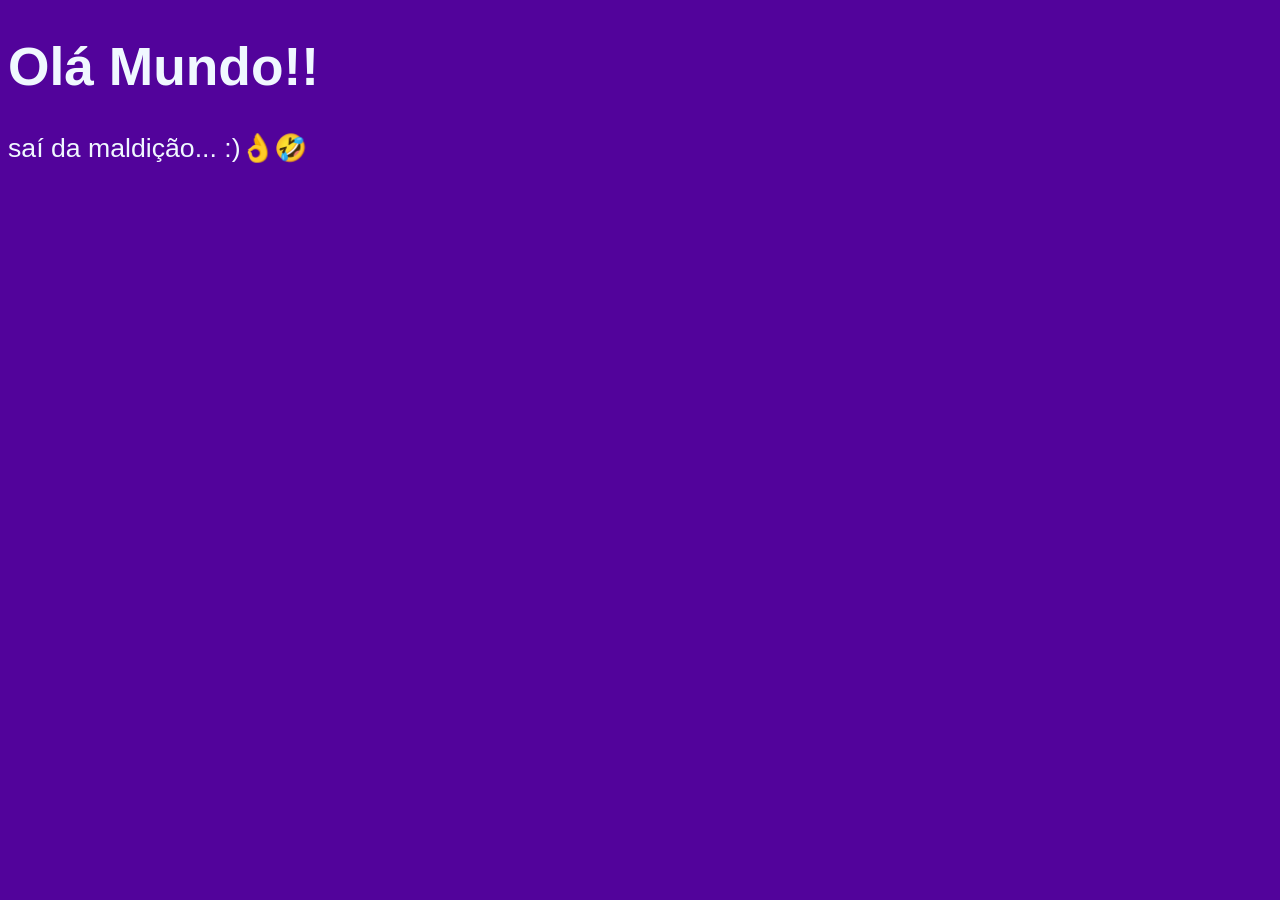
<file: Aula_01/index.html>
<!DOCTYPE html>
<html lang="pt-br">
<head>
    <meta charset="UTF-8">
    <meta http-equiv="X-UA-Compatible" content="IE=edge">
    <meta name="viewport" content="width=device-width, initial-scale=1.0">
    <title>Aula 01</title>
    
    <style>
        body{
            background-color: rgb(82, 3, 155);
            color: aliceblue;
            font: normal 20pt Arial;
        }
    </style>
</head>
<body>
    <h1>Olá Mundo!!</h1>
    <p>saí da maldição... :)👌🤣</p>

    <script>
        /*
        alert("Noooooooooooooooossa, que pinto enorme!!!");
        prompt("Que time é teu?")
        confirm("Já contou pros seus pais que vc é gay?")
        */

        var nome = prompt("Digite seu nome: ")
        console.log('O nome é: '+nome)
        console.log(typeof(nome))
        alert("Bem vindo "+nome+ "!!")

        var idade = parseInt(prompt("Diga sua idade: "))
        console.log('Você tem '+idade+" anos de idade!")
        console.log(typeof(idade))
        alert("Caraca, você dá a bunda "+idade+ " vezes?")
    </script>
</body>
</html>
</file>
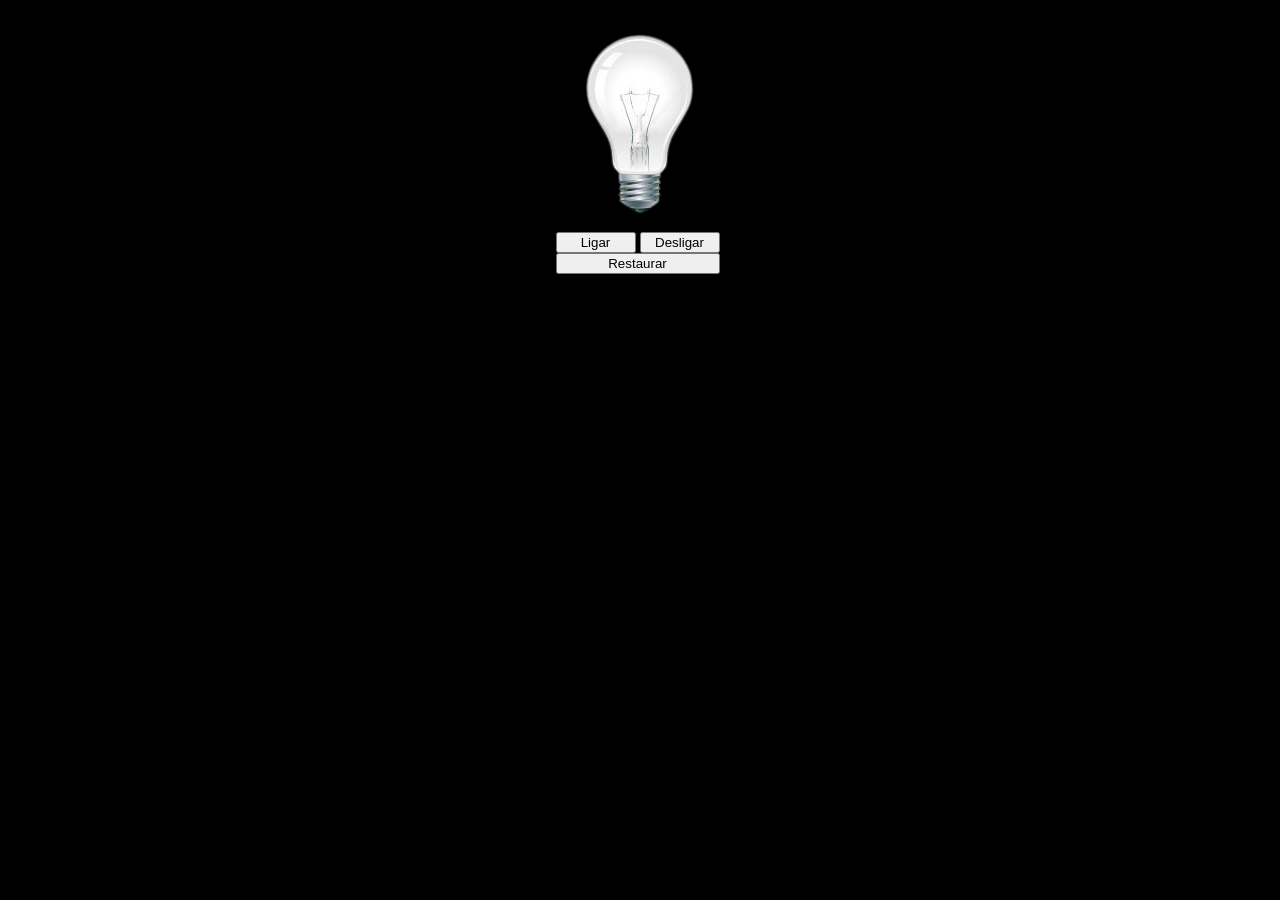
<file: Aula_02/exercicioLampada/index.html>
<!DOCTYPE html>
<html lang="pt-br">
<head>
    <meta charset="UTF-8">
    <meta http-equiv="X-UA-Compatible" content="IE=edge">
    <meta name="viewport" content="width=device-width, initial-scale=1.0">
    <title>Exercício Lâmpada</title>
    <link rel="stylesheet" href="css/estilo.css">
</head>
<body>
    <main>
        <div>
            <img id="lamp" src="img/desligada.png" alt="Uma lâmpada fluorescente desligada.">
        </div>
        <div>
            <button id="ligar">Ligar</button>
            <button id="desligar">Desligar</button>
        </div>
        <div>
            <button class="restaurar" id="restaurar">Restaurar</button>
        </div>

    </main>
    <script src="js/script.js"></script>
</body>
</html>
</file>
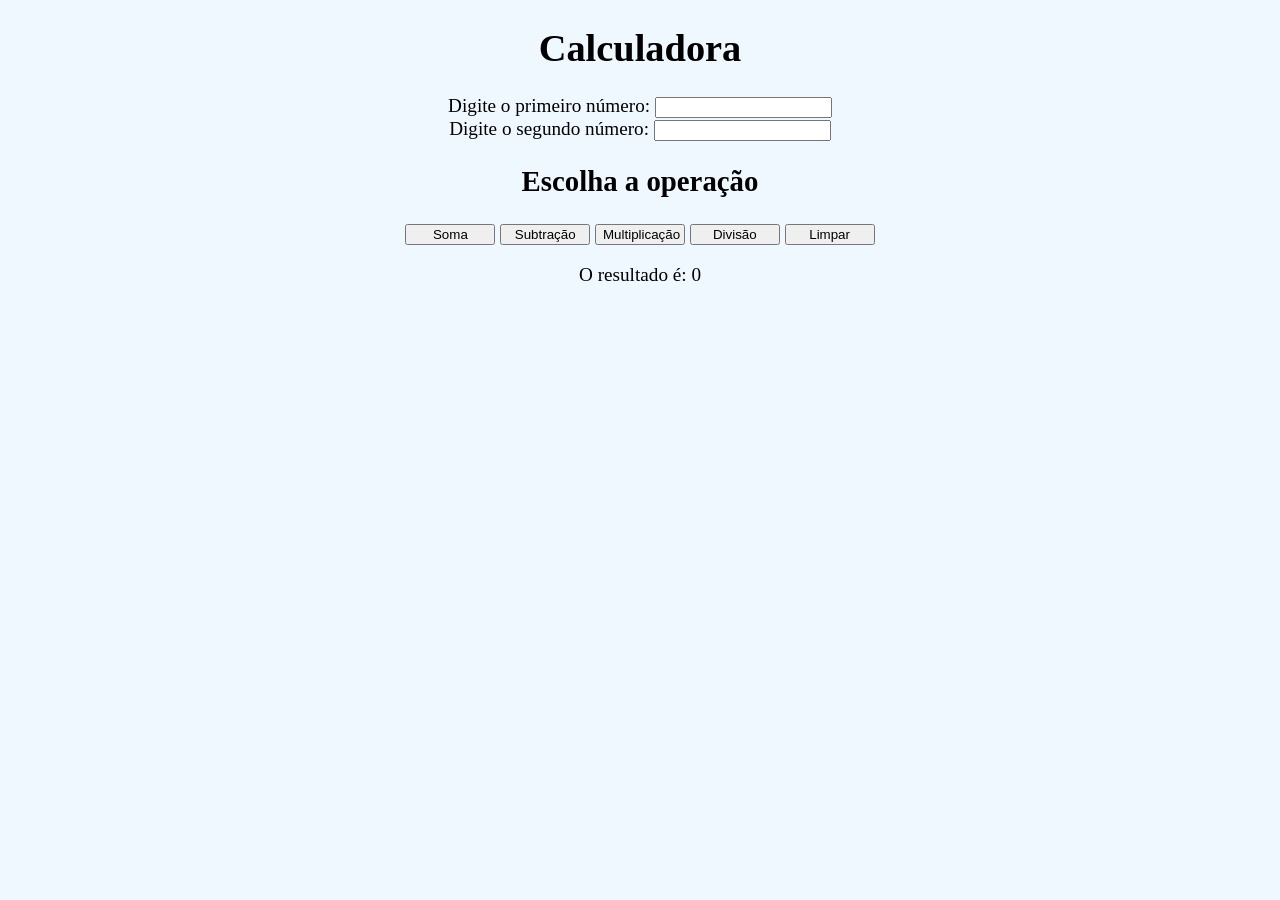
<file: Aula_03/Calculadora/index.html>
<!DOCTYPE html>
<html lang="pt-br">
<head>
    <meta charset="UTF-8">
    <meta http-equiv="X-UA-Compatible" content="IE=edge">
    <meta name="viewport" content="width=device-width, initial-scale=1.0">
    <title>Calculadora</title>
    <link rel="stylesheet" href="css/style.css">
</head>
<body>
    <nav>

    </nav>
    
    <h1>Calculadora</h1>
    <div>
        Digite o primeiro número: 
        <input id="num1" value="" type="number">
    </div>
    <div>
        Digite o segundo número: 
        <input id="num2" value="" type="number">
    </div>

    <h2>Escolha a operação</h2>
    <button id="soma" onclick="soma()">Soma</button>
    <button id="sub" onclick="sub()">Subtração</button>
    <button id="mult" onclick="mult()">Multiplicação</button>
    <button id="div" onclick="div()">Divisão</button>
    <button id="limp" onclick="limp()">Limpar</button>
    <p>O resultado é: <span id="result">0</span></p>
    
    <script src="js/script.js"></script>
</body>
</html>
</file>
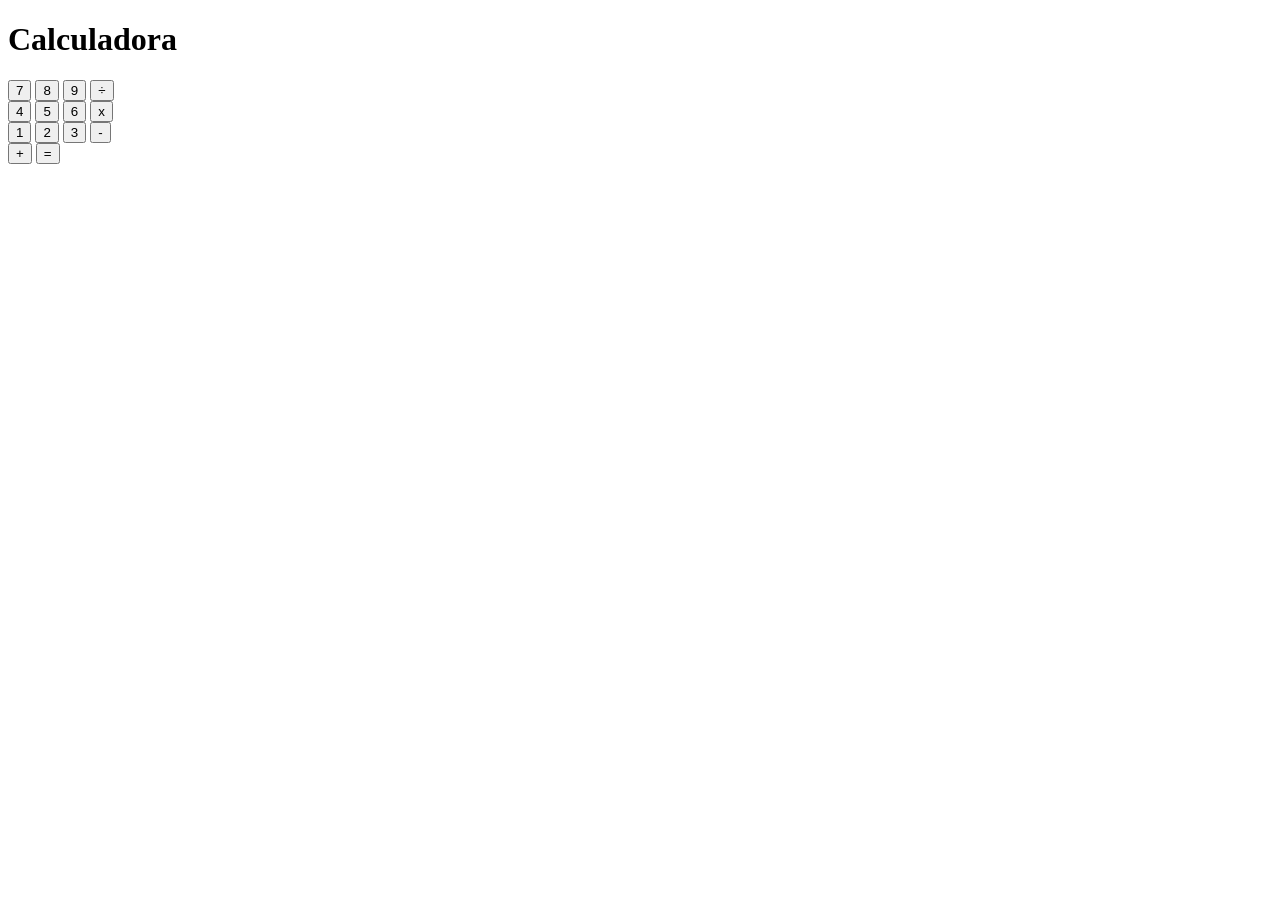
<file: Aula_03/Teste/index.html>
<!DOCTYPE html>
<html lang="pt-br">
<head>
    <meta charset="UTF-8">
    <meta name="viewport" content="width=device-width, initial-scale=1.0">
    <title>Calculadora</title>
</head>
<body>
    <main>
        <h1>Calculadora</h1>
        <div>
            <button class="comum" id="sete" onclick="7">7</button>
            <button class="comum" id="oito" onclick="8">8</button>
            <button class="comum" id="nove" onclick="9">9</button>
            <button class="comum" id="div" onclick="div()">÷</button>
        </div>
        <div>
            <button class="comum" id="quatro" onclick="4">4</button>
            <button class="comum" id="cinco" onclick="5">5</button>
            <button class="comum" id="seis" onclick="6">6</button>
            <button class="comum" id="mult" onclick="mult()">x</button>
        </div>
        <div>
            <button class="comum" id="um" onclick="1">1</button>
            <button class="comum" id="dois" onclick="2">2</button>
            <button class="comum" id="tres" onclick="3">3</button>
            <button class="comum" id="sub" onclick="sub()">-</button>
        </div>
        <div>
            <button class="dif" id="soma" onclick="soma()">+</button>
            <button class="dif" id="igual" onclick="resul()">=</button>
        </div>
    </main>
</body>
</html>
</file>
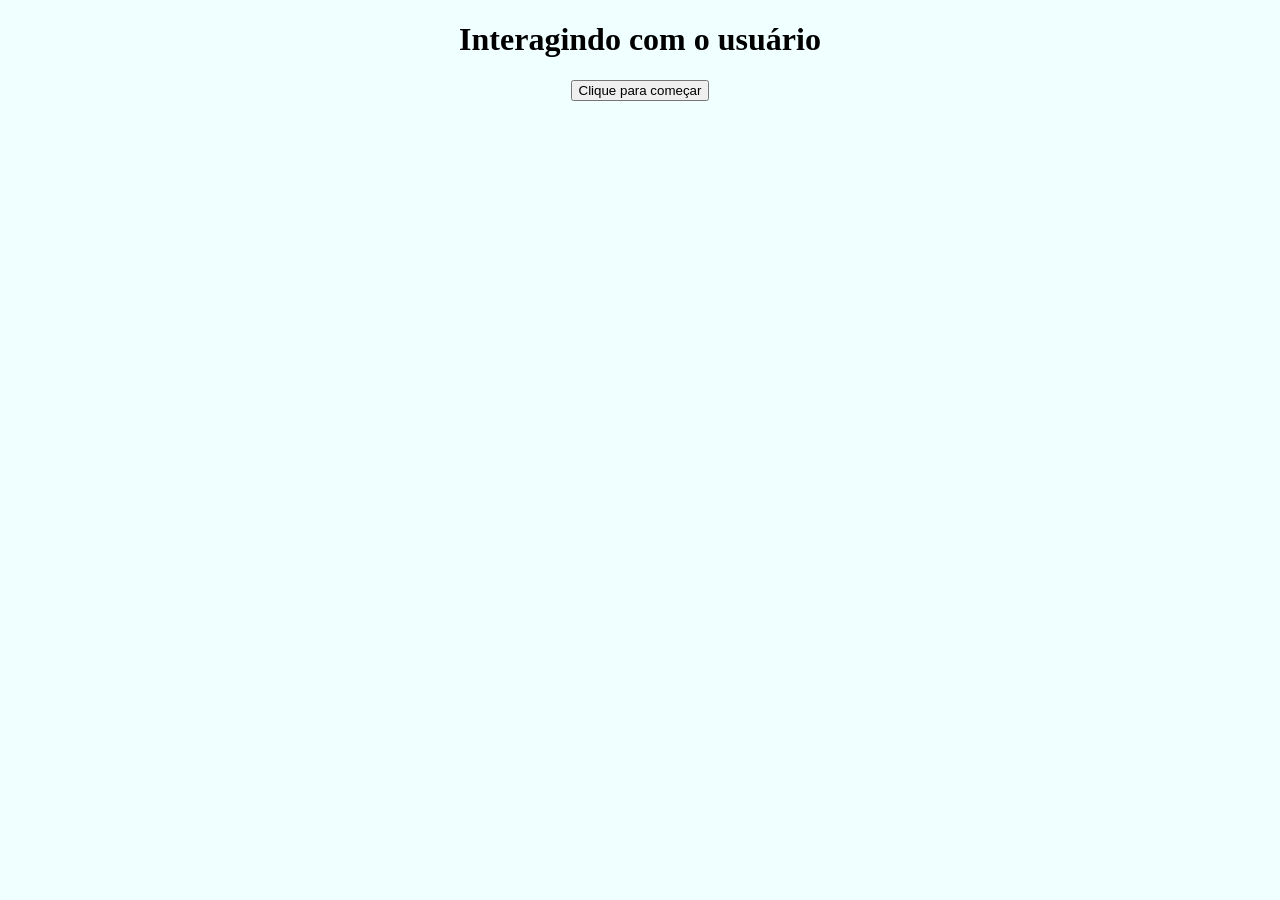
<file: ExerciciosBasicos/E1/index.html>
<!DOCTYPE html>
<html lang="pt-br">
<head>
    <meta charset="UTF-8">
    <meta name="viewport" content="width=device-width, initial-scale=1.0">
    <title>Exercicio1</title>
</head>
<body>
    <main>
        <h1>Interagindo com o usuário</h1>
        <button id="bot">Clique para começar</button>
    </main>
    <style>
        body{
            text-align: center;
            background-color: azure;
        }
    </style>
    <script src="js/script.js"></script>
</body>
</html>
</file>
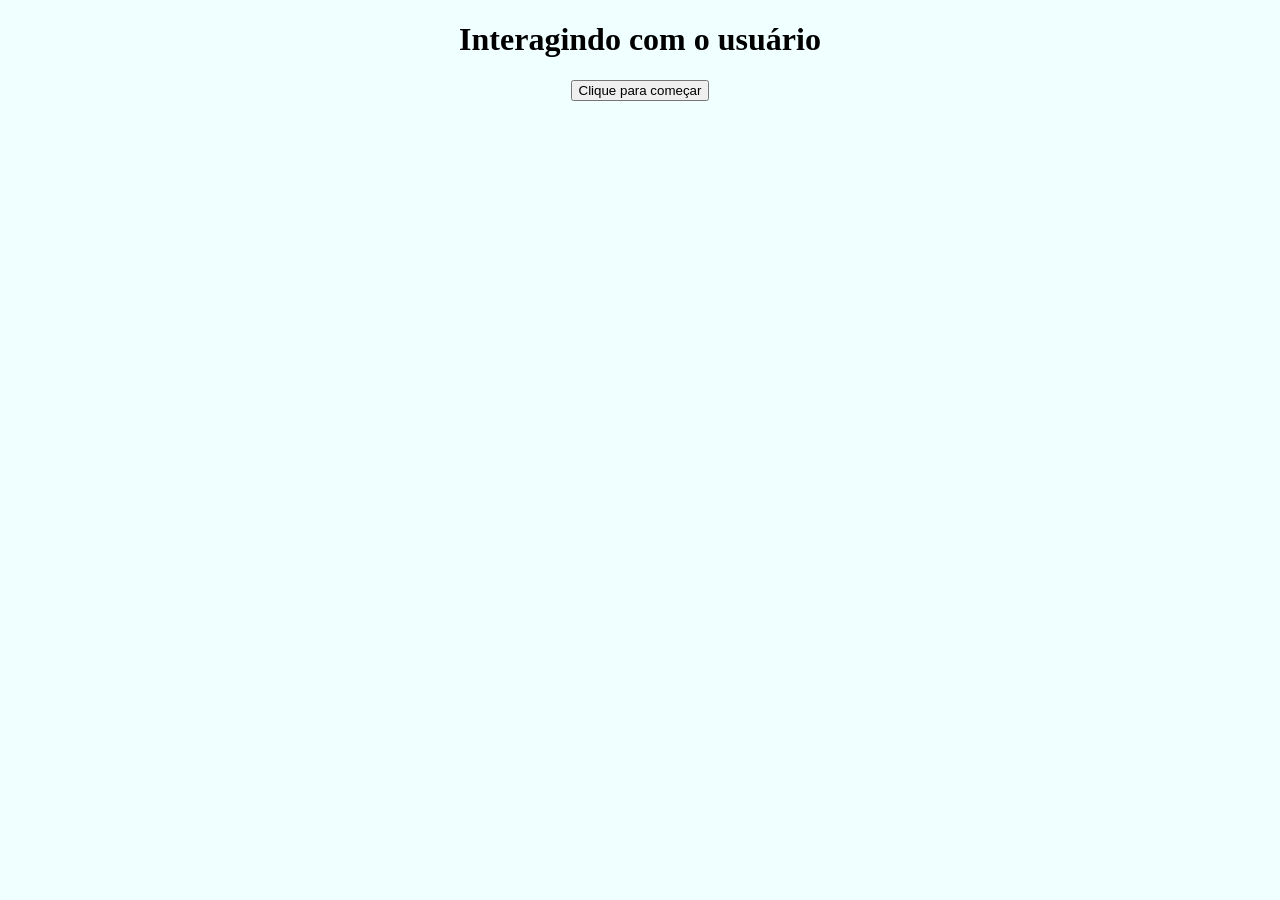
<file: ExerciciosBasicos/E2/index.html>
<!DOCTYPE html>
<html lang="pt-br">
<head>
    <meta charset="UTF-8">
    <meta name="viewport" content="width=device-width, initial-scale=1.0">
    <title>Exercicio2</title>
</head>
<body>
    <main>
        <h1>Interagindo com o usuário</h1>
        <button id="bot">Clique para começar</button>
        <div id="mens"></div>
    </main>
    <style>
        body{
            text-align: center;
            background-color: azure;
        }
    </style>
    <script src="js/script.js"></script>
</body>
</html>
</file>
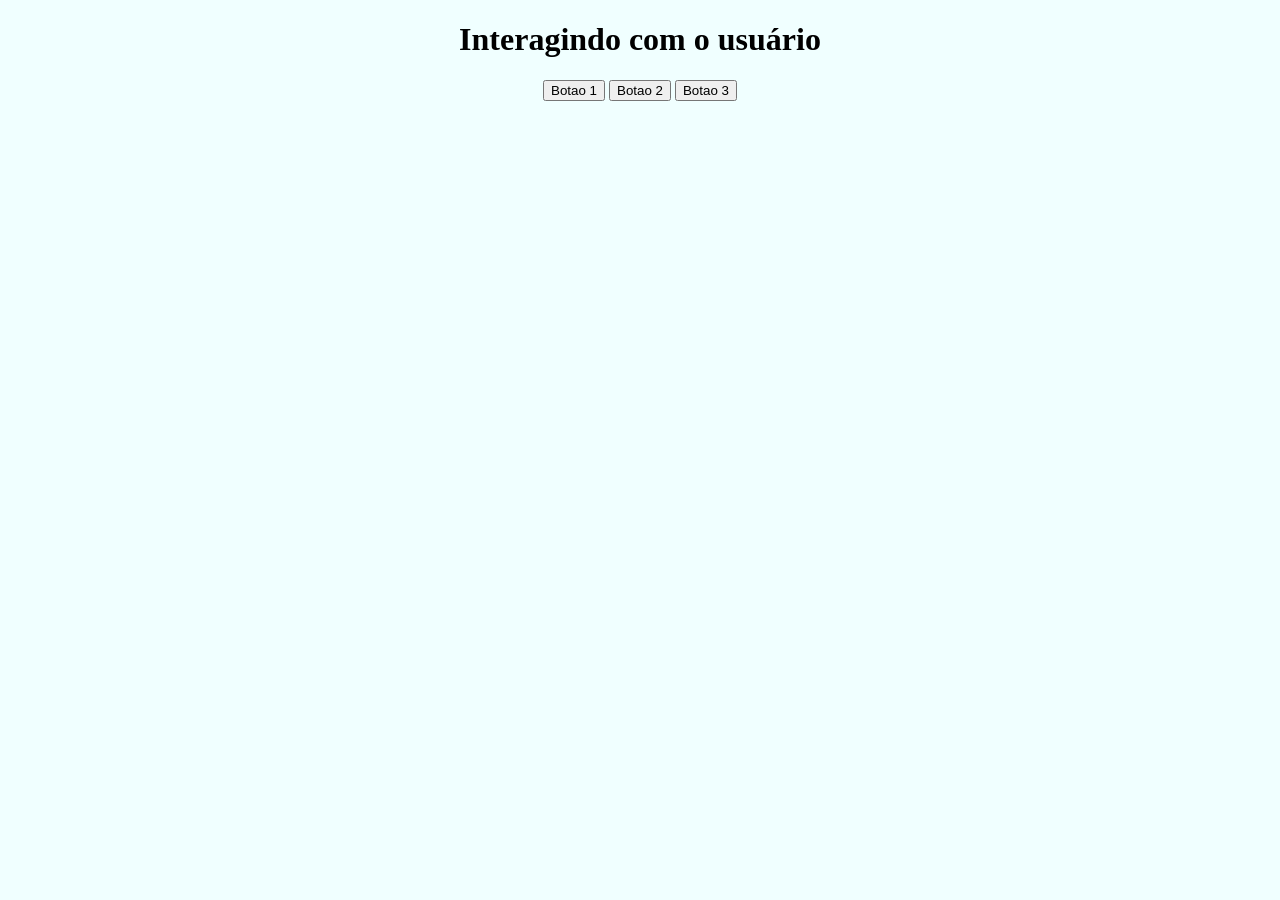
<file: ExerciciosBasicos/E3/index.html>
<!DOCTYPE html>
<html lang="pt-br">
<head>
    <meta charset="UTF-8">
    <meta name="viewport" content="width=device-width, initial-scale=1.0">
    <title>Exercicio3</title>
</head>
<body>
    <main>
        <h1>Interagindo com o usuário</h1>
        <button id="bot1">Botao 1</button>
        <button id="bot2">Botao 2</button>
        <button id="bot3">Botao 3</button>
        <div id="mens"></div>
    </main>
    <style>
        body{
            text-align: center;
            background-color: azure;
        }
    </style>
    <script src="js/script.js"></script>
</body>
</html>
</file>
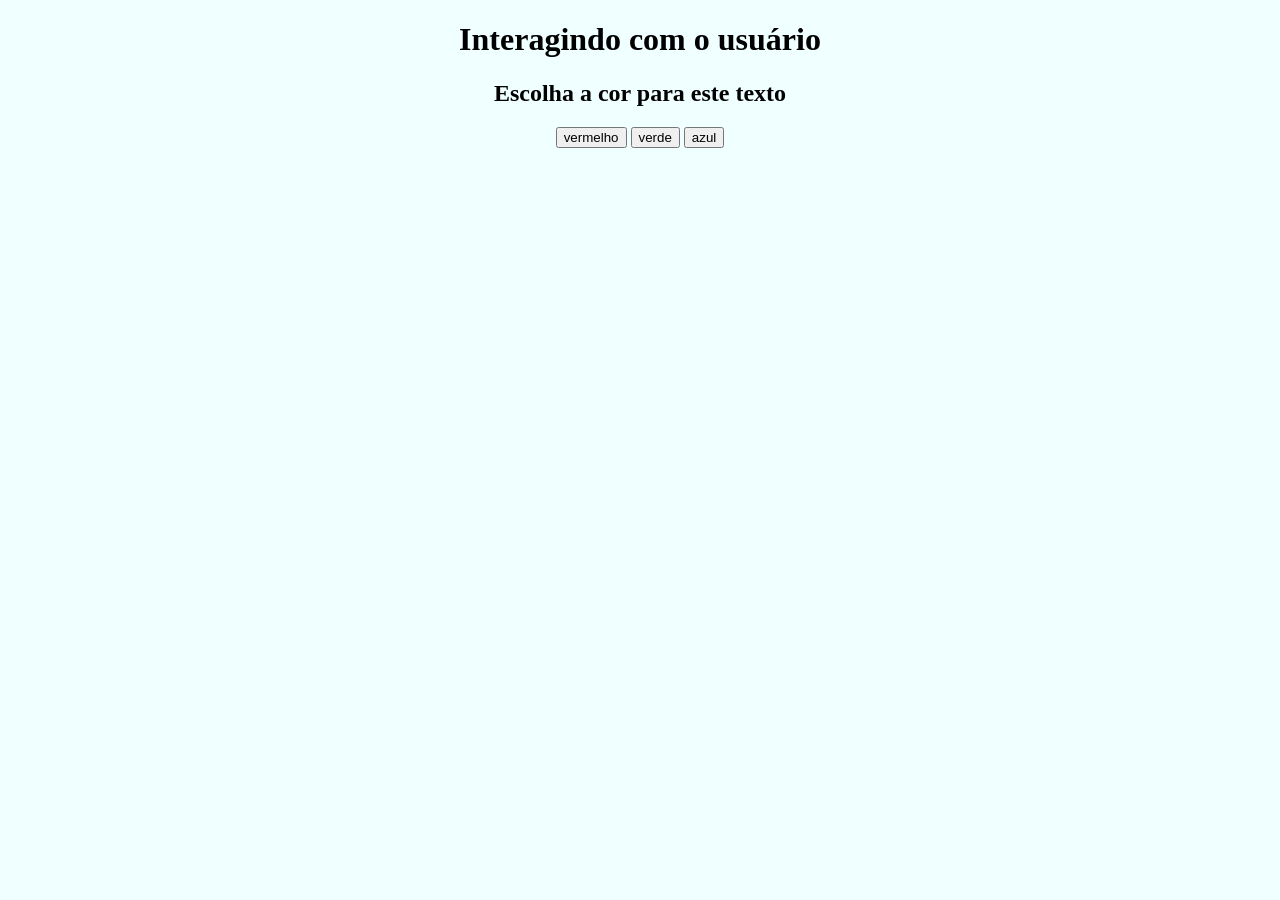
<file: ExerciciosBasicos/E4/index.html>
<!DOCTYPE html>
<html lang="pt-br">
<head>
    <meta charset="UTF-8">
    <meta name="viewport" content="width=device-width, initial-scale=1.0">
    <title>Exercicio4</title>
</head>
<body>
    <main>
        <h1>Interagindo com o usuário</h1>
        <h2 id="mensa">Escolha a cor para este texto</h2>
        <button id="bot1">vermelho</button>
        <button id="bot2">verde</button>
        <button id="bot3">azul</button>
        <div id="mens"></div>
    </main>
    <style>
        body{
            text-align: center;
            background-color: azure;
        }
    </style>
    <script src="js/script.js"></script>
</body>
</html>
</file>
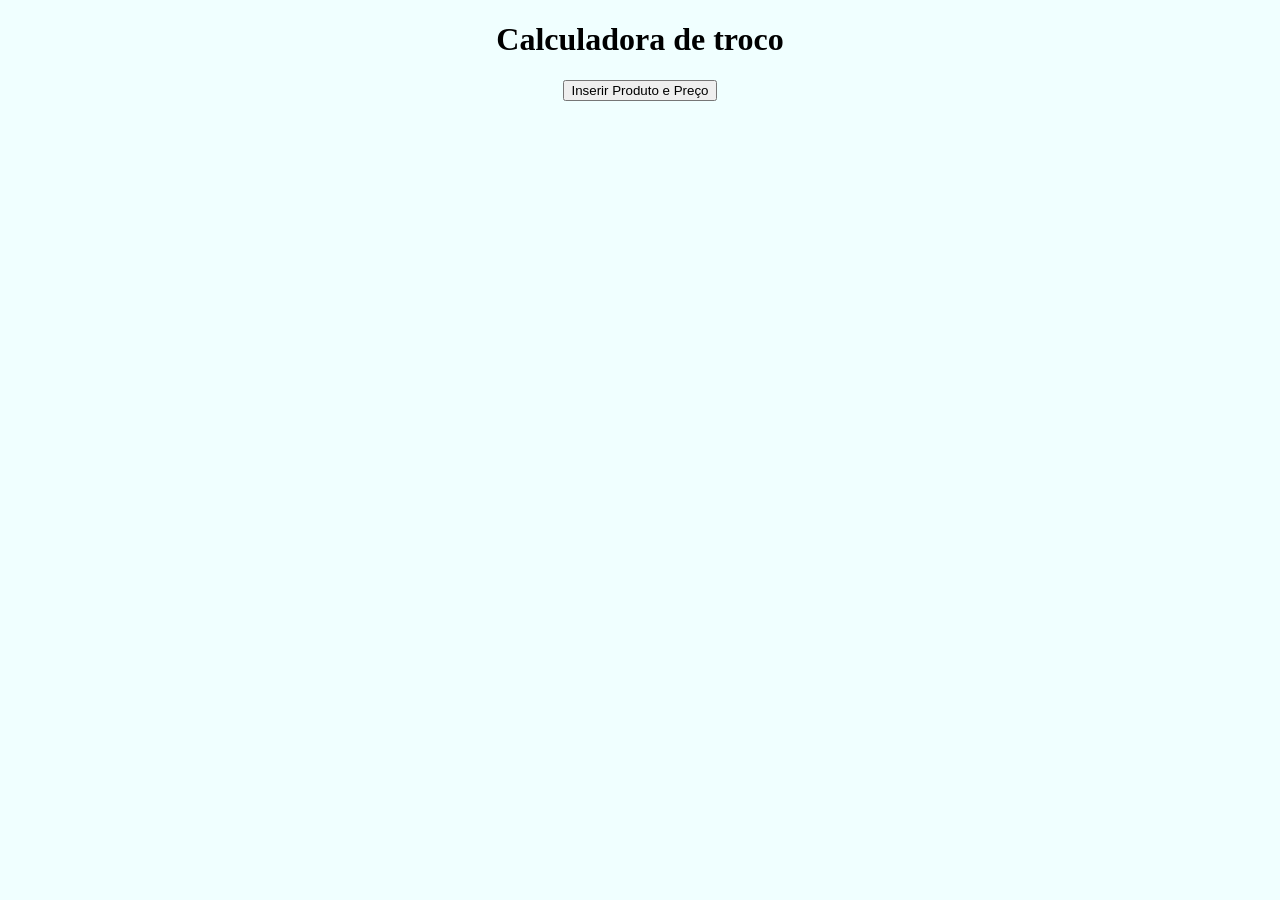
<file: ExerciciosBasicos/E5/index.html>
<!DOCTYPE html>
<html lang="pt-br">
<head>
    <meta charset="UTF-8">
    <meta name="viewport" content="width=device-width, initial-scale=1.0">
    <title>Exercicio5</title>
</head>
<body>
    <main>
        <h1>Calculadora de troco</h1>
        <button id="Produto">Inserir Produto e Preço</button>
        <div id="info"></div>
    </main>
    <style>
        body{
            text-align: center;
            background-color: azure;
        }
    </style>
    <script src="js/script.js"></script>
</body>
</html>
</file>
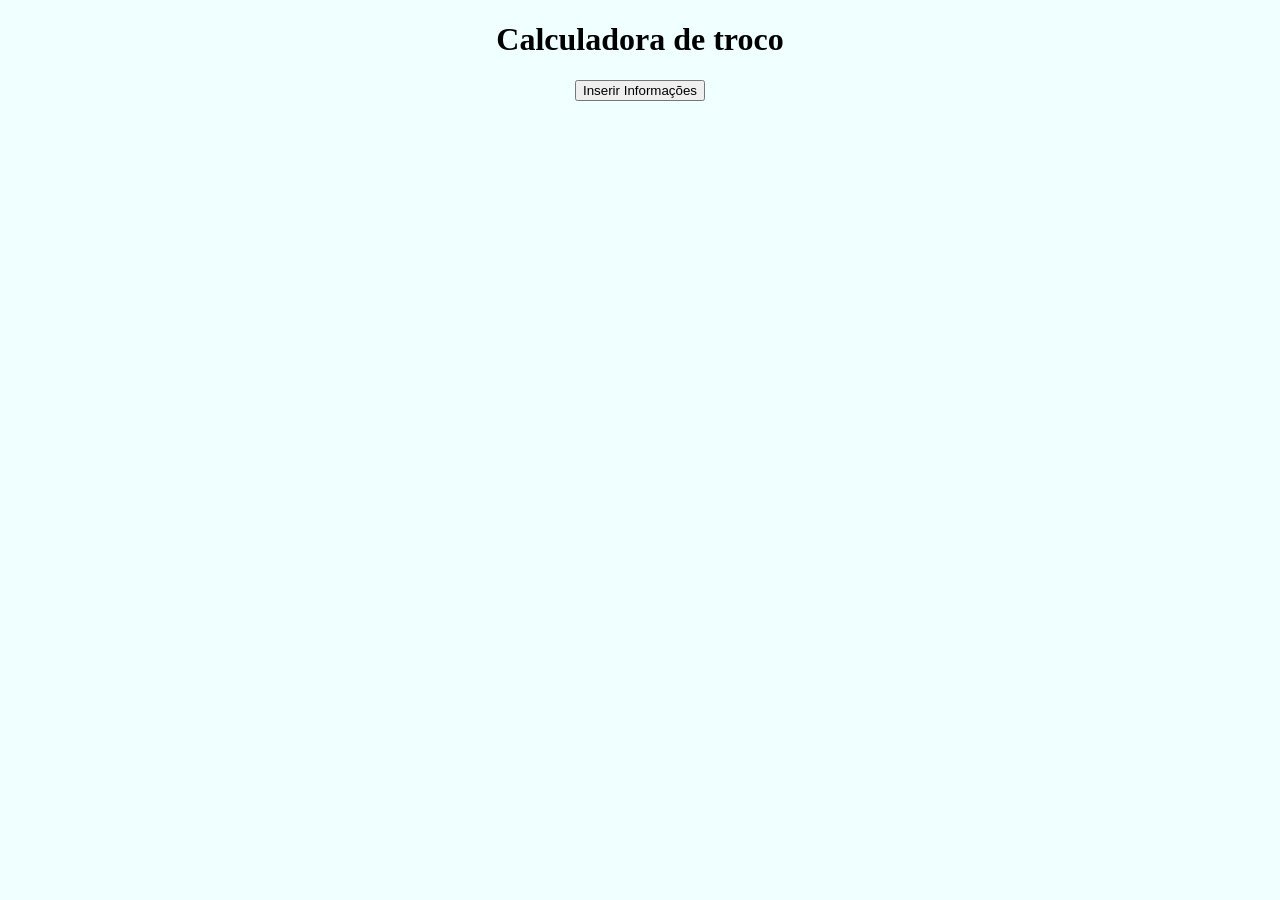
<file: ExerciciosBasicos/E6/index.html>
<!DOCTYPE html>
<html lang="pt-br">
<head>
    <meta charset="UTF-8">
    <meta name="viewport" content="width=device-width, initial-scale=1.0">
    <title>Exercicio6</title>
</head>
<body>
    <main>
        <h1>Calculadora de troco</h1>
        <button id="inserir">Inserir Informações</button>
        <div id="info"></div>
    </main>
    <style>
        body{
            text-align: center;
            background-color: azure;
        }
    </style>
    <script src="js/script.js"></script>
</body>
</html>
</file>
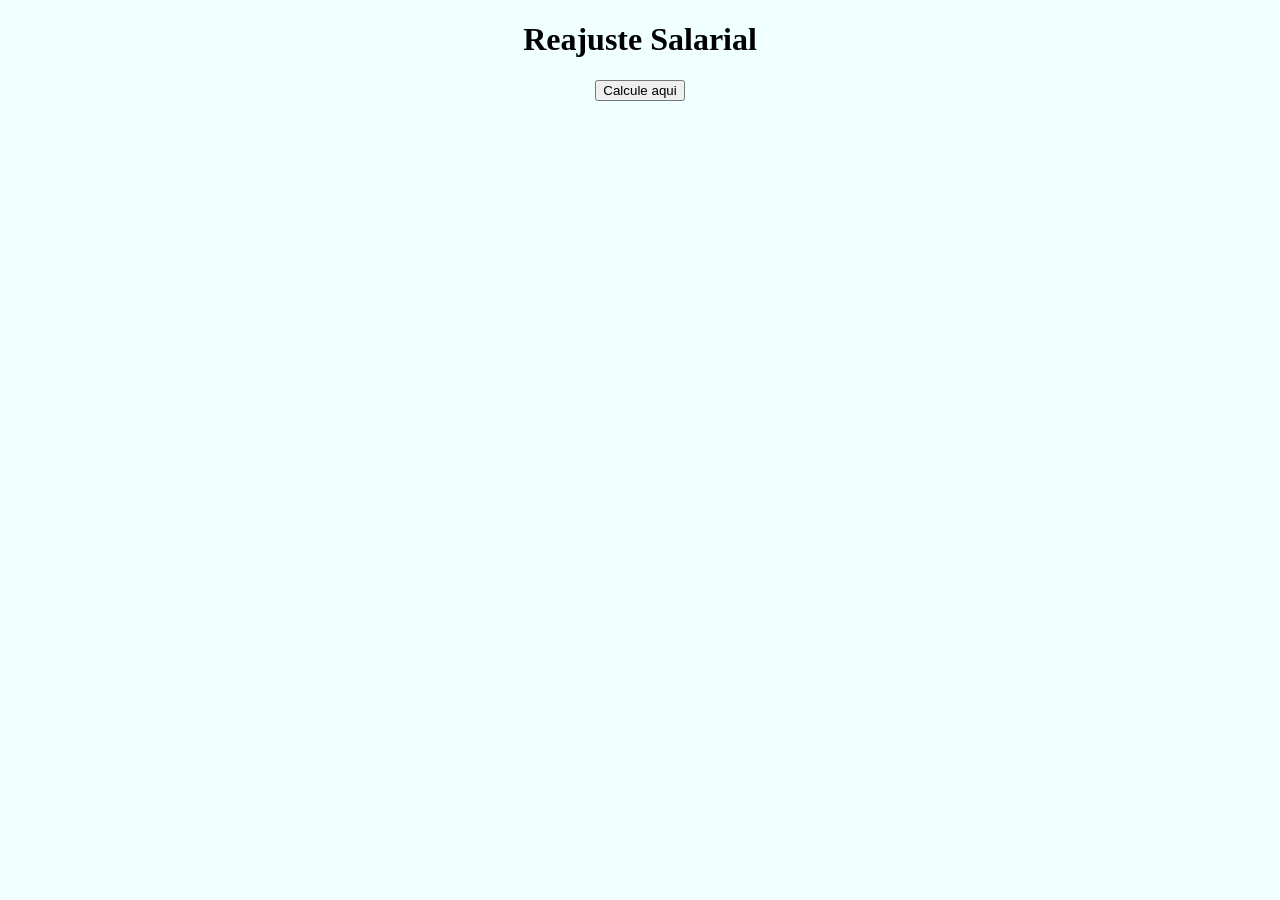
<file: ExerciciosBasicos/E7/index.html>
<!DOCTYPE html>
<html lang="pt-br">
<head>
    <meta charset="UTF-8">
    <meta name="viewport" content="width=device-width, initial-scale=1.0">
    <title>Exercicio7</title>
</head>
<body>
    <main>
        <h1>Reajuste Salarial</h1>
        <button id="calcularReajuste">Calcule aqui</button>
        <div id="info"></div>
    </main>
    <style>
        body{
            text-align: center;
            background-color: azure;
        }
    </style>
    <script src="js/script.js"></script>
</body>
</html>
</file>
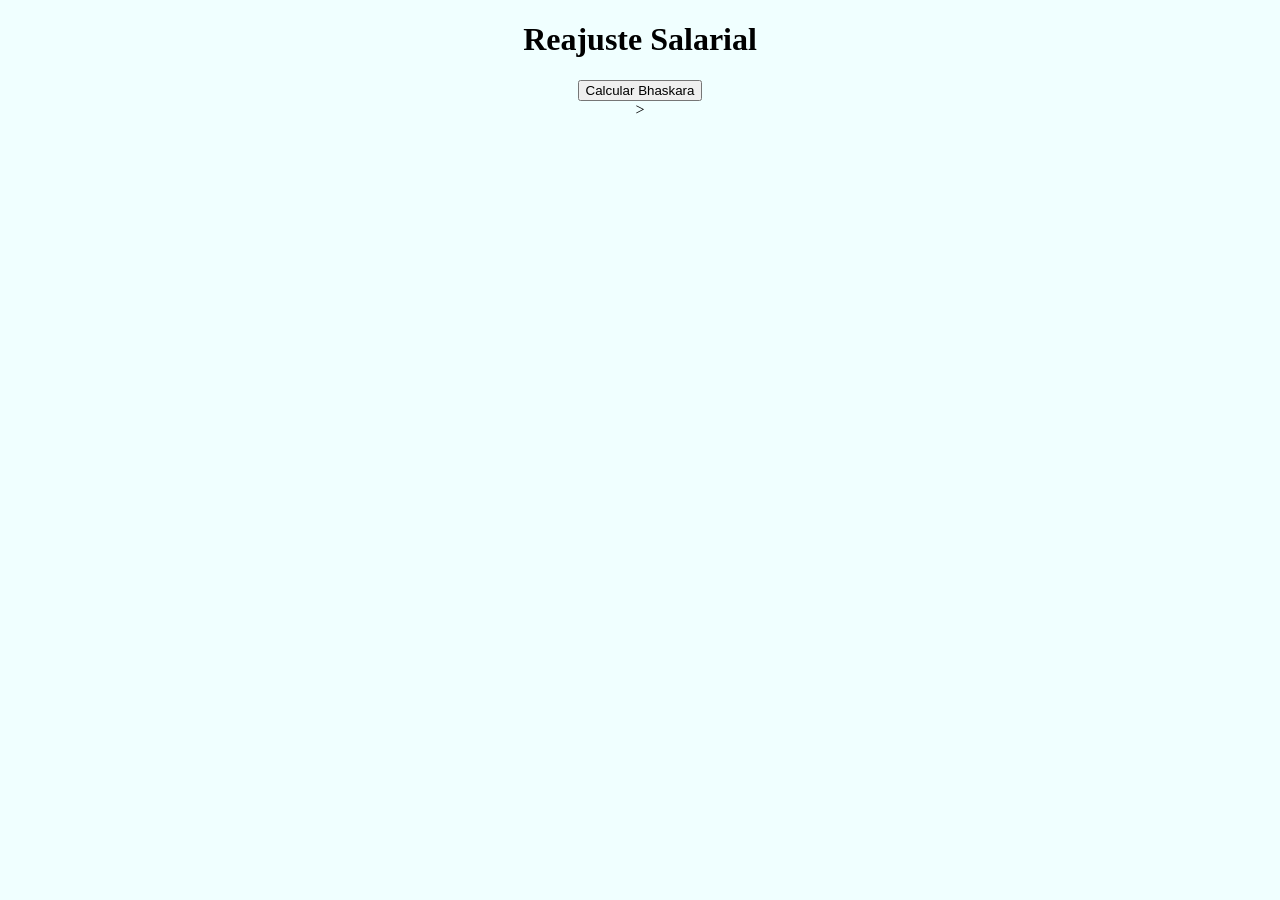
<file: ExerciciosBasicos/E8/index.html>
<!DOCTYPE html>
<html lang="pt-br">
<head>
    <meta charset="UTF-8">
    <meta name="viewport" content="width=device-width, initial-scale=1.0">
    <title>Exercicio8</title>
</head>
<body>
    <main>
        <h1>Reajuste Salarial</h1>
        <button id="calcularBhaskara">Calcular Bhaskara</button>
        <div id="infoBhaskara"></div>
    </main>
    <style>
        body{
            text-align: center;
            background-color: azure;
        }
    </style>
    <script src="js/script.js"></script>
    <!--com auxilio de bryan almeida-->>
</body>
</html>
</file>
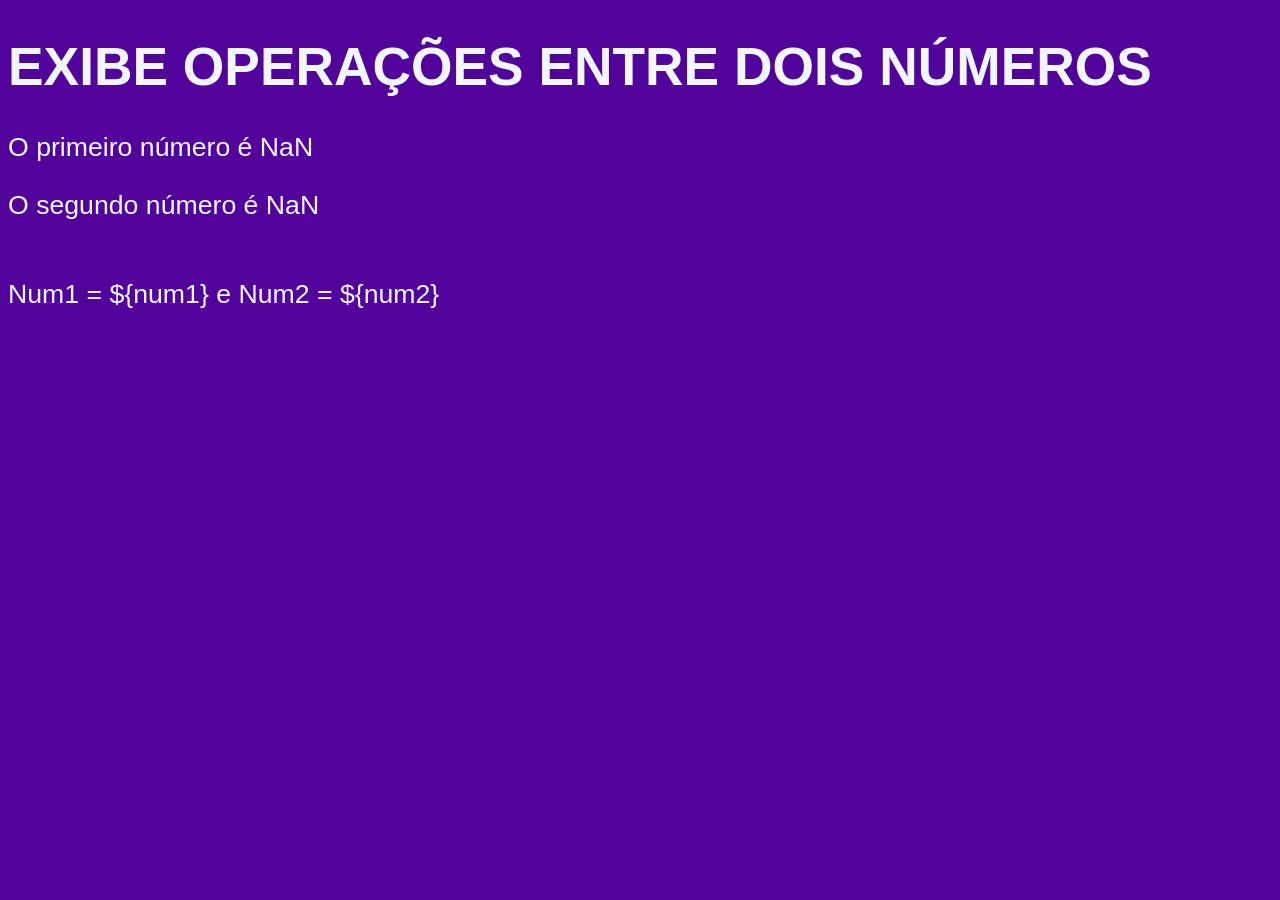
<file: Aula_01/calculadora.html>
<!DOCTYPE html>
<html lang="pt-br">
<head>
    <meta charset="UTF-8">
    <meta http-equiv="X-UA-Compatible" content="IE=edge">
    <meta name="viewport" content="width=device-width, initial-scale=1.0">
    <title>Culadora</title>
    <style>
        body{
            background-color: rgb(82, 3, 155);
            color: aliceblue;
            font: normal 20pt Arial;
        }
    </style>
</head>
<body>
    <h1>EXIBE OPERAÇÕES ENTRE DOIS NÚMEROS</h1>
    <script>
        var num1 = parseFloat(prompt("Digite um numero"))
        var num2 = parseFloat(prompt("Um outro numero por favor"))
        
        var adi = num1+num2
        var sub = num1-num2
        var mult = num1*num2
        var div = num1/num2

        //mostrando no navegador (janela ==> document)
        document.writeln("<p>O primeiro número é "+num1+"</p>")
        document.writeln("<p>O segundo número é "+num2+"</p>")
        document.write('<br>')

        //interpolação de valores - template string
        document.write(' Num1 = ${num1} e Num2 = ${num2} ')
        document.write('<br>')

        /*console.log("Adição: "+ adi)
        console.log("Subtração: "+ sub)
        console.log("Multiplicação: "+ mult)
        console.log("Divisão: "+ div)*/

        /*alert("Adição: "+ adi+"    Subtração: "+ sub+"    Multiplicação: "+ mult+"    Divisão: "+ div)*/
    </script>
</body>
</html>
</file>
<file: Aula_02/exercicioLampada/css/estilo.css>
body{
    flex-direction: column;
    display: flex;
    align-items: center;
    background-color: black;
}
button{
    width: 80px;
}
.restaurar{
    width: 164px;
}
</file>
<file: Aula_03/Calculadora/css/style.css>
body{
    text-align: center;
    font-size: larger;
    background-color: aliceblue;
}
button{
    width: 90px;
}
</file>
